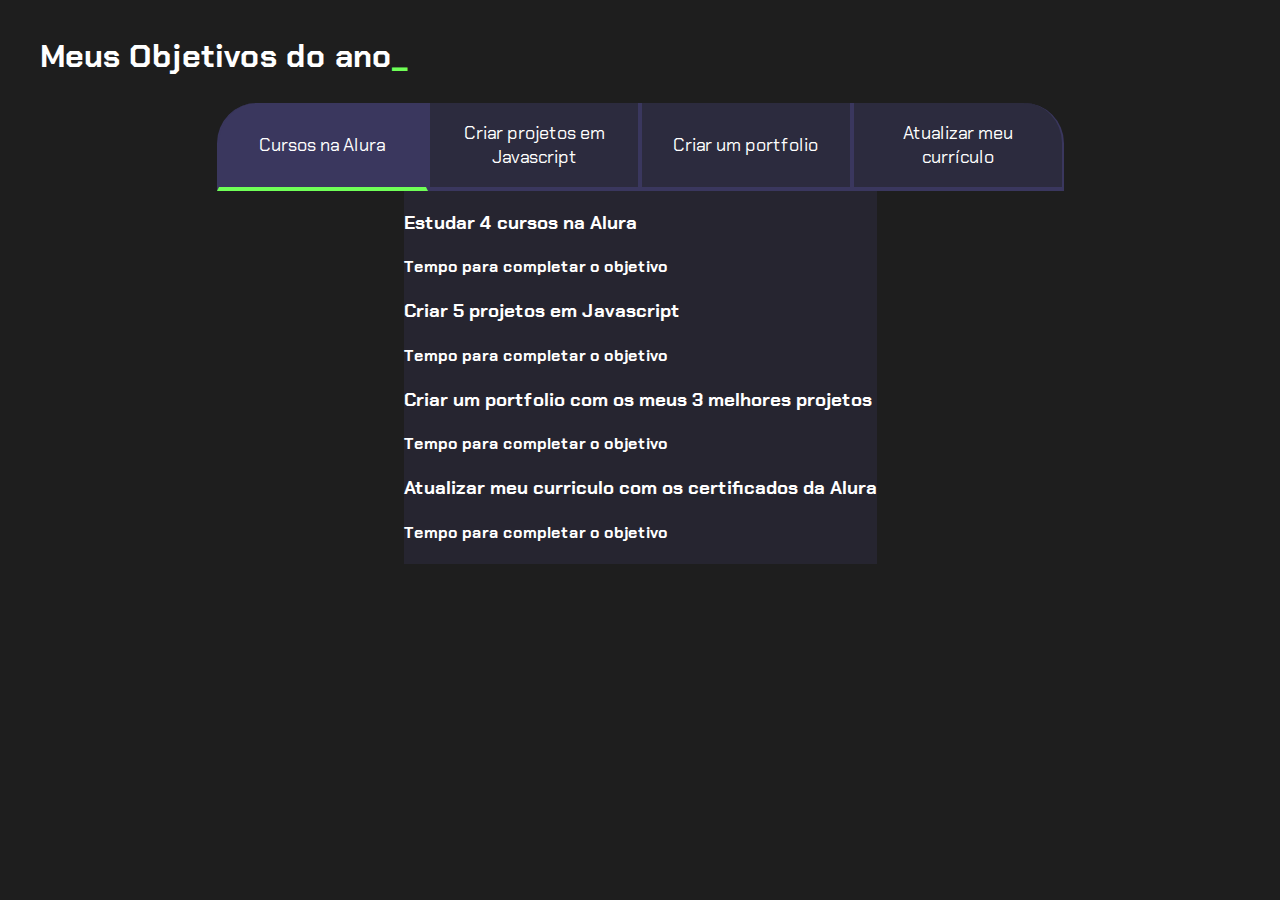
<file: index.html>
<!DOCTYPE html>
<html lang="pt-br">

<head>
    <meta charset="UTF-8">
    <meta name="viewport" content="width=device-width, initial-scale=1.0">
    <title>Meus objetivos do ano</title>
    <link rel="stylesheet" href="style.css">
</head>

<body>
    <section class="conteudo-principal">
        <h2 class="titulo-principal">Meus Objetivos do ano<span>_</span></h2>
        <div class="conteudo"></div>
        <div class="botoes">
            <button class="botao ativo">Cursos na Alura</button>
            <button class="botao">Criar projetos em Javascript</button>
            <button class="botao">Criar um portfolio</button>
            <button class="botao">Atualizar meu currículo</button>
        </div>
        <div class="abas-textos">
            <div class="aba-conteudo">
                <h3 class="aba-conteudo-titulo-principal">
                    Estudar 4 cursos na Alura
                </h3>
                <h4 class="aba-conteudo-titulo-secundário">
                    Tempo para completar o objetivo
                </h4>
            </div>
            <div class="aba-conteudo">
                <h3 class="aba-conteudo-titulo-principal">
                    Criar 5 projetos em Javascript
                </h3>
                <h4 class="aba-conteudo-titulo-secundário">
                    Tempo para completar o objetivo
                </h4>
            </div>
            <div class="aba-conteudo">
                <h3 class="aba-conteudo-titulo-principal">
                    Criar um portfolio com os meus 3 melhores projetos
                </h3>
                <h4 class="aba-conteudo-titulo-secundário">
                    Tempo para completar o objetivo
                </h4>
            </div>
            <div class="aba-conteudo">
                <h3 class="aba-conteudo-titulo-principal">
                Atualizar meu curriculo com os certificados da Alura
                </h3>
                <h4 class="aba-conteudo-titulo-secundário">
                    Tempo para completar o objetivo
                 </h4>
                </div>
            </div>
        </div>
    </section></div>
    <script src="main.js"></script>
</body>

</html>
</file>
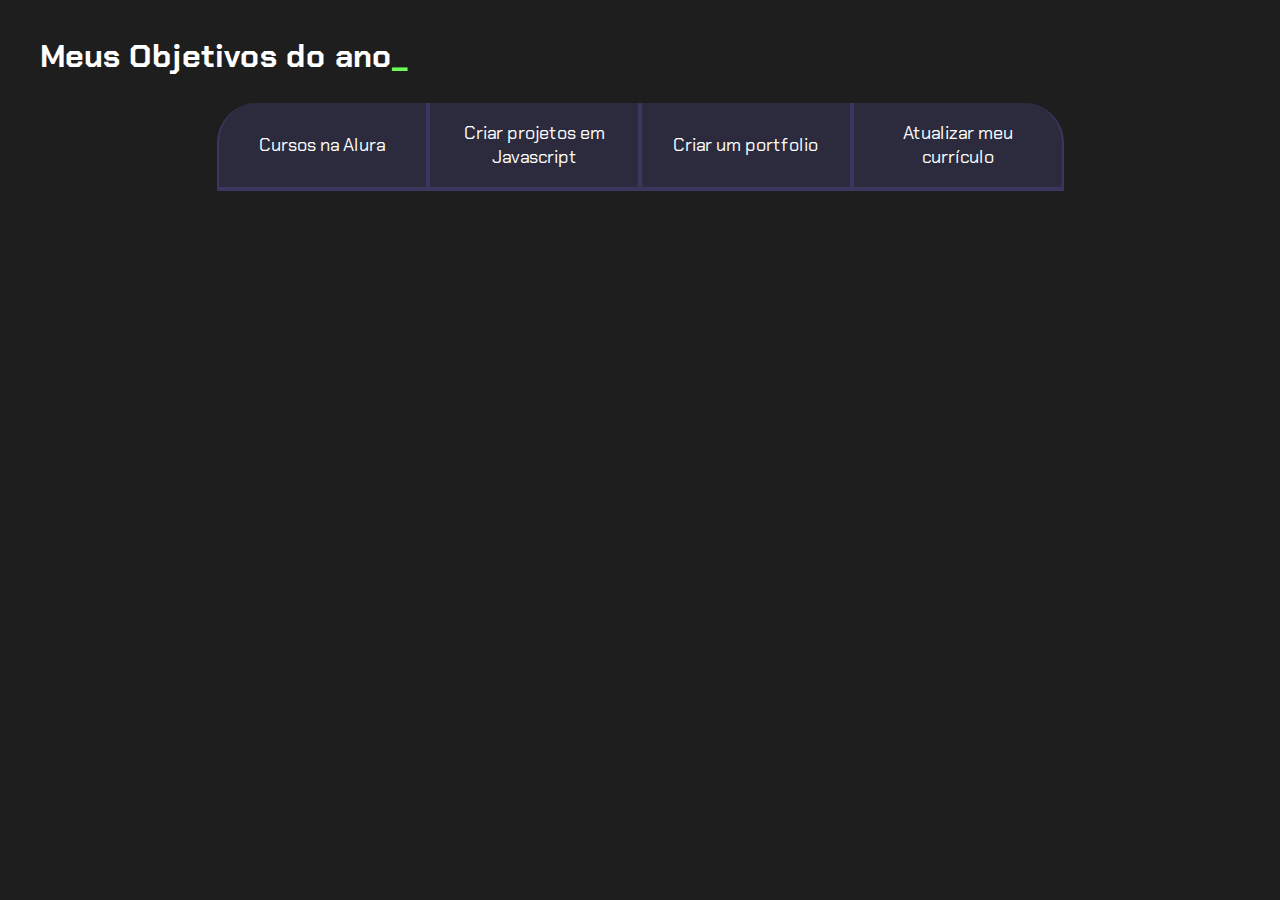
<file: js-projeto-de-vida-codigo-base/index.html>
<!DOCTYPE html>
<html lang="pt-br">

<head>
    <meta charset="UTF-8">
    <meta name="viewport" content="width=device-width, initial-scale=1.0">
    <title>Meus objetivos do ano</title>
    <link rel="stylesheet" href="style.css">
</head>

<body>
    <section class="conteudo-principal">
        <h2 class="titulo-principal">Meus Objetivos do ano<span>_</span></h2>
        <div class="botoes">
            <button class="botao">Cursos na Alura</button>
            <button class="botao">Criar projetos em Javascript</button>
            <button class="botao">Criar um portfolio</button>
            <button class="botao">Atualizar meu currículo</button>
        </div>
    </section>
</body>

</html>
</file>
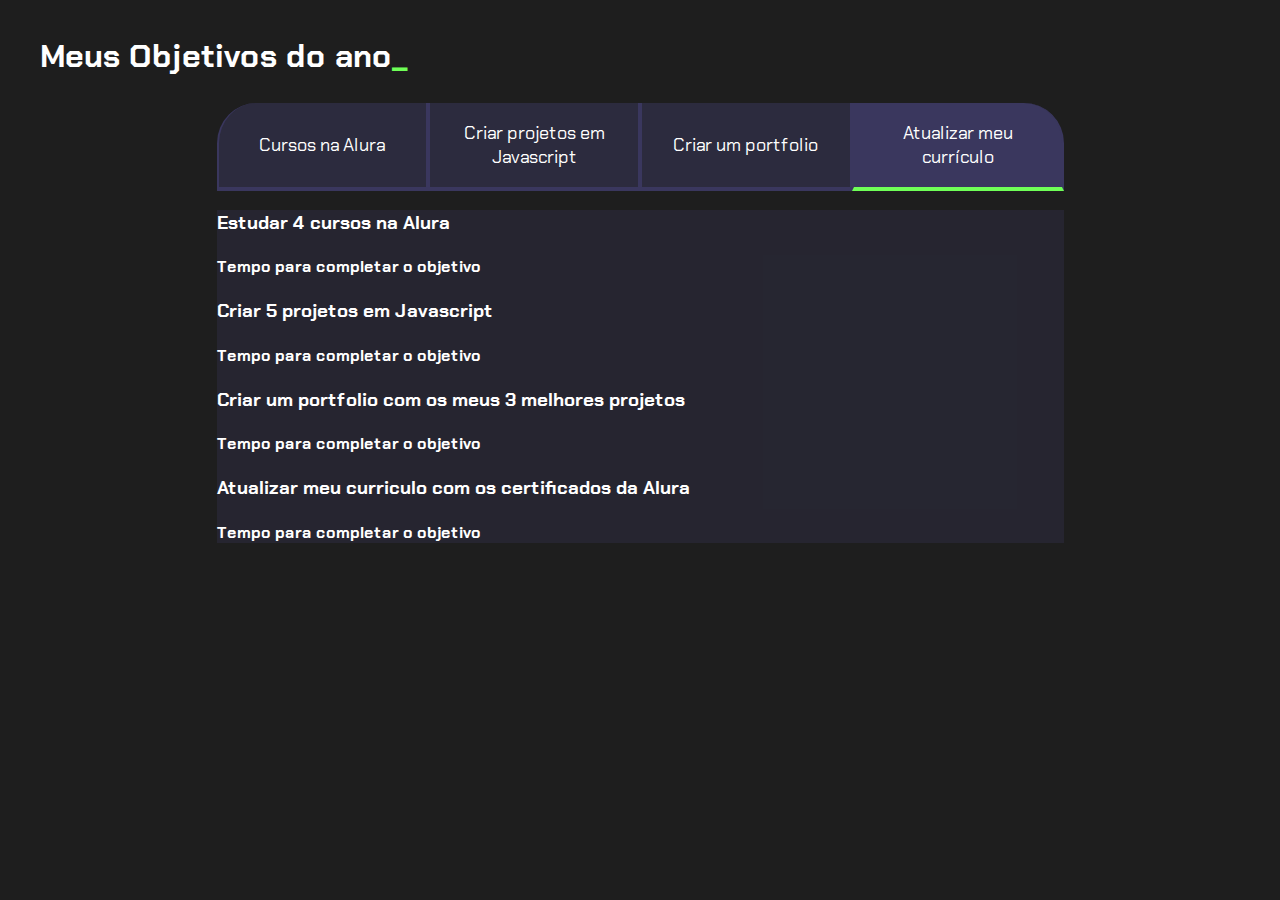
<file: euamoroblox-main/js-projeto-de-vida-codigo-base/index.html>
<!DOCTYPE html>
<html lang="pt-br">

<head>
    <meta charset="UTF-8">
    <meta name="viewport" content="width=device-width, initial-scale=1.0">
    <title>Meus objetivos do ano</title>
    <link rel="stylesheet" href="style.css">
</head>

<body>
    <section class="conteudo-principal">
        <h2 class="titulo-principal">Meus Objetivos do ano<span>_</span></h2>
        <div class="conteudo">
        <div class="botoes">
            <button class="botao ativo">Cursos na Alura</button>
            <button class="botao">Criar projetos em Javascript</button>
            <button class="botao">Criar um portfolio</button>
            <button class="botao">Atualizar meu currículo</button>
        </div>  
            <div class="abas-textos">
                <div class=“aba-conteudo ativo»>
                <h3 class="aba-conteudo-titulo-principal">Estudar 4 cursos na Alura</h3>
                <h4 class="aba-conteudo-titulo-secundario">Tempo para completar o objetivo</h4>
                </div>

                <div class="aba-conteudo">
                <h3 class="aba-conteudo-titulo-principal">Criar 5 projetos em Javascript</h3>
                <h4 class="aba-conteudo-titulo-secundario">Tempo para completar o objetivo</h4>
                </div>

                <div class="aba-conteudo">
                    <h3 class="aba-conteudo-titulo-principal">Criar um portfolio com os meus 3 melhores projetos</h3>
                    <h4 class="aba-conteudo-titulo-secundario">Tempo para completar o objetivo</h4>
                </div>

                <div class="aba-conteudo">
                    <h3 class="aba-conteudo-titulo-principal">Atualizar meu curriculo com os certificados da Alura</h3>
                    <h4 class="aba-conteudo-titulo-secundario">Tempo para completar o objetivo</h4>
                </div>
            </div>
        </div>

        <script src="main.js"></script>
    </section>
</body>
</html>
</file>
<file: style.css>
@import url('https://fonts.googleapis.com/css2?family=Chakra+Petch:wght@400;700&display=swap');

:root {
    --cor-de-fundo: #1E1E1E;
    --verde: #6FFF57;
    --branco: #FFFFFF;
    --botao-ativo: #3A375E;
    --botao-inativo: rgba(58, 55, 94, 0.5);
    --texto-fundo: rgba(58, 55, 94, 0.3);
}

body {
    background-color: var(--cor-de-fundo);
    color: var(--branco);
    font-family: 'Chakra Petch', sans-serif;
}


.conteudo-principal {
    display: flex;
    flex-direction: column;
    justify-content: center;
    align-items: center;
    max-width: 1200px;
    width: 100%;
    margin: 0 auto;
}

.titulo-principal {
    text-align: left;
    width: 100%;
    font-size: 32px;
}

.titulo-principal span {
    color: var(--verde);
}

.botao {
    font-family: "Chakra Petch", sans-serif;
    background-color: var(--botao-inativo);
    color: var(--branco);
    display: flex;
    justify-content: center;
    padding: 1em;
    font-size: 18px;
    align-items: center;
    width: 100%;
    border-bottom: 4px solid var(--botao-ativo);
    border-left: 2px solid var(--botao-ativo);
    border-right: 2px solid var(--botao-ativo);
    border-top: none;
}

.botao:first-child {
    border-radius: 40px 40px 0 0;
}

.botoes {
    display: block;
}

@media screen and (min-width:768px) {
    .botoes{
        display: flex;
    }
    .botao:first-child {
        border-radius: 40px 0 0 0;
    }
    .botao:last-child {
        border-radius: 0 40px 0 0;
    }
}

.ativo {
    background-color: var(--botao-ativo);
    border-bottom: 4px solid var(--verde);
}

.abas-textos {
    background-color: var(--texto-fundo);
}
</file>
<file: js-projeto-de-vida-codigo-base/style.css>
@import url('https://fonts.googleapis.com/css2?family=Chakra+Petch:wght@400;700&display=swap');

:root {
    --cor-de-fundo: #1E1E1E;
    --verde: #6FFF57;
    --branco: #FFFFFF;
    --botao-ativo: #3A375E;
    --botao-inativo: rgba(58, 55, 94, 0.5);
    --texto-fundo: rgba(58, 55, 94, 0.3);
}

body {
    background-color: var(--cor-de-fundo);
    color: var(--branco);
    font-family: 'Chakra Petch', sans-serif;
}


.conteudo-principal {
    display: flex;
    flex-direction: column;
    justify-content: center;
    align-items: center;
    max-width: 1200px;
    width: 100%;
    margin: 0 auto;
}

.titulo-principal {
    text-align: left;
    width: 100%;
    font-size: 32px;
}

.titulo-principal span {
    color: var(--verde);
}

.botao {
    font-family: "Chakra Petch", sans-serif;
    background-color: var(--botao-inativo);
    color: var(--branco);
    display: flex;
    justify-content: center;
    padding: 1em;
    font-size: 18px;
    align-items: center;
    width: 100%;
    border-bottom: 4px solid var(--botao-ativo);
    border-left: 2px solid var(--botao-ativo);
    border-right: 2px solid var(--botao-ativo);
    border-top: none;
}

.botao:first-child {
    border-radius: 40px 40px 0 0;
}

.botoes {
    display: block;
}

@media screen and (min-width: 768px) {                        
    .botoes{
        display:flex;
    }

    .botao:first-child {
        border-radius: 40px 0 0 0;
}
.botao:last-child{
    border-radius: 0 40px 0 0;
    }
}
</file>
<file: euamoroblox-main/js-projeto-de-vida-codigo-base/style.css>
@import url('https://fonts.googleapis.com/css2?family=Chakra+Petch:wght@400;700&display=swap');

:root {
    --cor-de-fundo: #1E1E1E;
    --verde: #6FFF57;
    --branco: #FFFFFF;
    --botao-ativo: #3A375E;
    --botao-inativo: rgba(58, 55, 94, 0.5);
    --texto-fundo: rgba(58, 55, 94, 0.3);
}

body {
    background-color: var(--cor-de-fundo);
    color: var(--branco);
    font-family: 'Chakra Petch', sans-serif;
}


.conteudo-principal {
    display: flex;
    flex-direction: column;
    justify-content: center;
    align-items: center;
    max-width: 1200px;
    width: 100%;
    margin: 0 auto;
}

.titulo-principal {
    text-align: left;
    width: 100%;
    font-size: 32px;
}

.titulo-principal span {
    color: var(--verde);
}

.botao {
    font-family: "Chakra Petch", sans-serif;
    background-color: var(--botao-inativo);
    color: var(--branco);
    display: flex;
    justify-content: center;
    padding: 1em;
    font-size: 18px;
    align-items: center;
    width: 100%;
    border-bottom: 4px solid var(--botao-ativo);
    border-left: 2px solid var(--botao-ativo);
    border-right: 2px solid var(--botao-ativo);
    border-top: none;
}

.botao:first-child {
    border-radius: 40px 40px 0 0;
}

.botoes {
    display: block;
}

@media screen and (min-width: 768px) {                        
    .botoes{
        display:flex;
    }

    .botao:first-child {
        border-radius: 40px 0 0 0;
}
.botao:last-child{
    border-radius: 0 40px 0 0;
    }
}
.ativo{
    background-color: var(--botao-ativo);
    border-bottom: 4px solid var(--verde);
}
.abas-textos{
    background-color: var(--texto-fundo); }
</file>
